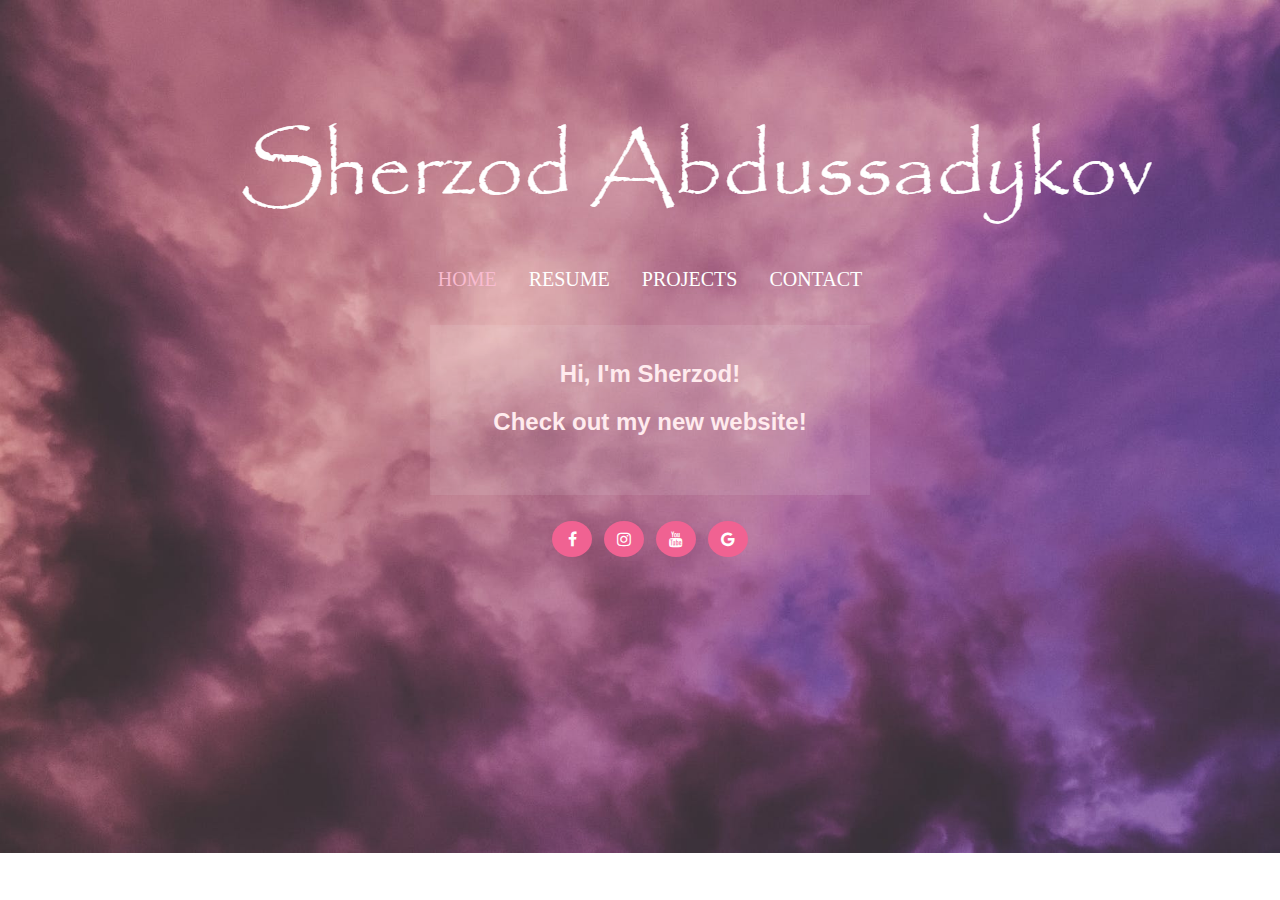
<file: index.html>
<!doctype html>
<html>
	<head>
		<title>Home</title>
		<link rel="stylesheet" type="text/css" href="style.css">
		<link rel="stylesheet" href="https://cdnjs.cloudflare.com/ajax/libs/font-awesome/4.7.0/css/font-awesome.min.css">
	</head>
	<body id="home">
		<div id="container" class="home-container">
			<header>
					<a href="./index.html"><img src="logo3.png" alt="SA" class="img-logo"></a>
					<nav>
					<ul>
						<li><a href="./index.html" class="active">Home</a></li>
						<li><a href="./resume.html">Resume</a></li>
						<li><a href="./portfolio.html">Projects</a></li>
						<li><a href="./contact.html">Contact</a></li>
					</ul>
					</nav>
			</header>
			<div>
				<div id="col1">
					<div id="About">
						<h2 id="firstheading">Hi, I'm Sherzod!</h2>
						<h2>Check out my new website!</h2>
					</div>
				</div>	
			</div>
			<footer>
				<a href="https://www.facebook.com/sherzod.abdussadykov" class="fa fa-facebook"></a>
				<a href="https://www.instagram.com/daydreamersher/" class="fa fa-instagram"></a>
				<a href="https://www.youtube.com/channel/UCgqqNO7muyym_eBImIQvhZw?view_as=subscriber" class="fa fa-youtube"></a>
				<a href="mailto:sabduss17@students.lcc.lt?subject=I Want to Hire You&body=Please send me your resume!" class="fa fa-google" ></a>
			</footer>
		</div>
	</body>
</html>
</file>
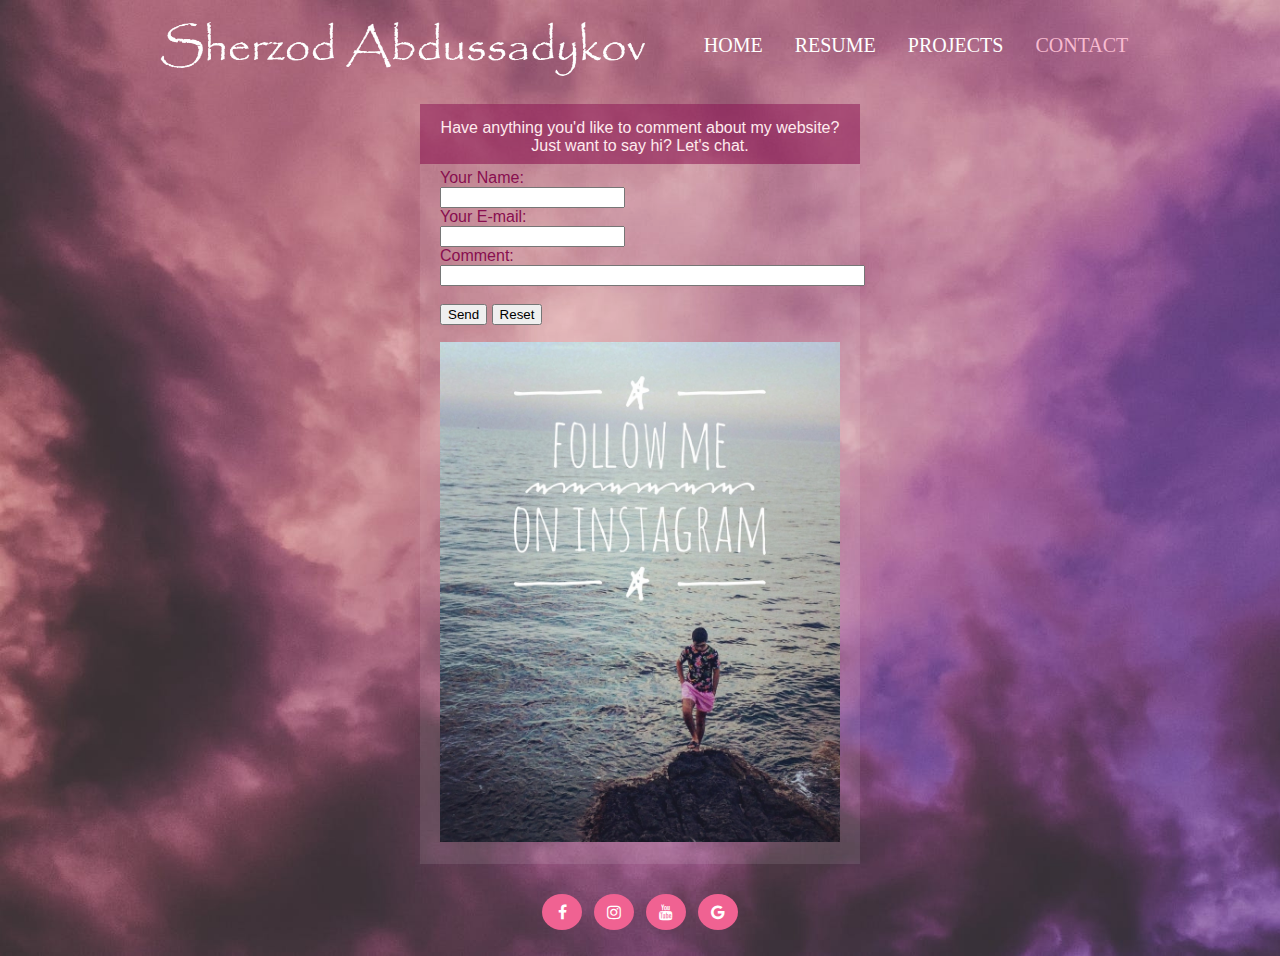
<file: contact.html>
<!doctype html>
<html>
	<head>
		<title>Contact</title>
		<link rel="stylesheet" type="text/css" href="style.css">
		<link rel="stylesheet" href="https://cdnjs.cloudflare.com/ajax/libs/font-awesome/4.7.0/css/font-awesome.min.css">
	</head>
	<body>
		<div id="page-container">
			<header>
				<nav>
					<ul>
						<li><a href="./index.html"><img src="logo3.png" alt="SA" class="img-logo2"></a></li>
						<div class="resume-nav">
						<li><a href="./index.html">Home</a></li>
						<li><a href="./resume.html">Resume</a></li>
						<li><a href="./portfolio.html">Projects</a></li>
						<li><a href="./contact.html" class="active">Contact</a></li>
						</div>
					</ul>
				</nav>
			</header>
			<div id="introcontact">
				<p>Have anything you'd like to comment about my website? Just want to say hi? Let's chat.</p>
			</div>
			<div id="About">
				<form action="mailto:sabduss17@students.lcc.lt" method="post" enctype="text/plain">
					Your Name:<br>
					<input type="text" name="name"><br>
					Your E-mail:<br>
					<input type="text" name="mail"><br>
					Comment:<br>
					<input type="text" name="comment" size="50"><br><br>
					<input type="submit" value="Send">
					<input type="reset" value="Reset">
				</form>
			</div>
			<div id="insta">
					<a href="https://www.instagram.com/daydreamersher/"><img src="insta.jpg" alt="SA"></a>
			</div>
			<footer id="contactfooter">
				<a href="https://www.facebook.com/sherzod.abdussadykov" class="fa fa-facebook"></a>
				<a href="https://www.instagram.com/daydreamersher/" class="fa fa-instagram"></a>
				<a href="https://www.youtube.com/channel/UCgqqNO7muyym_eBImIQvhZw?view_as=subscriber" class="fa fa-youtube"></a>
				<a href="mailto:sabduss17@students.lcc.lt?subject=I Want to Hire You&body=Please send me your resume!" class="fa fa-google" ></a>
			</footer>
		</div>
	</body>
</html>
</file>
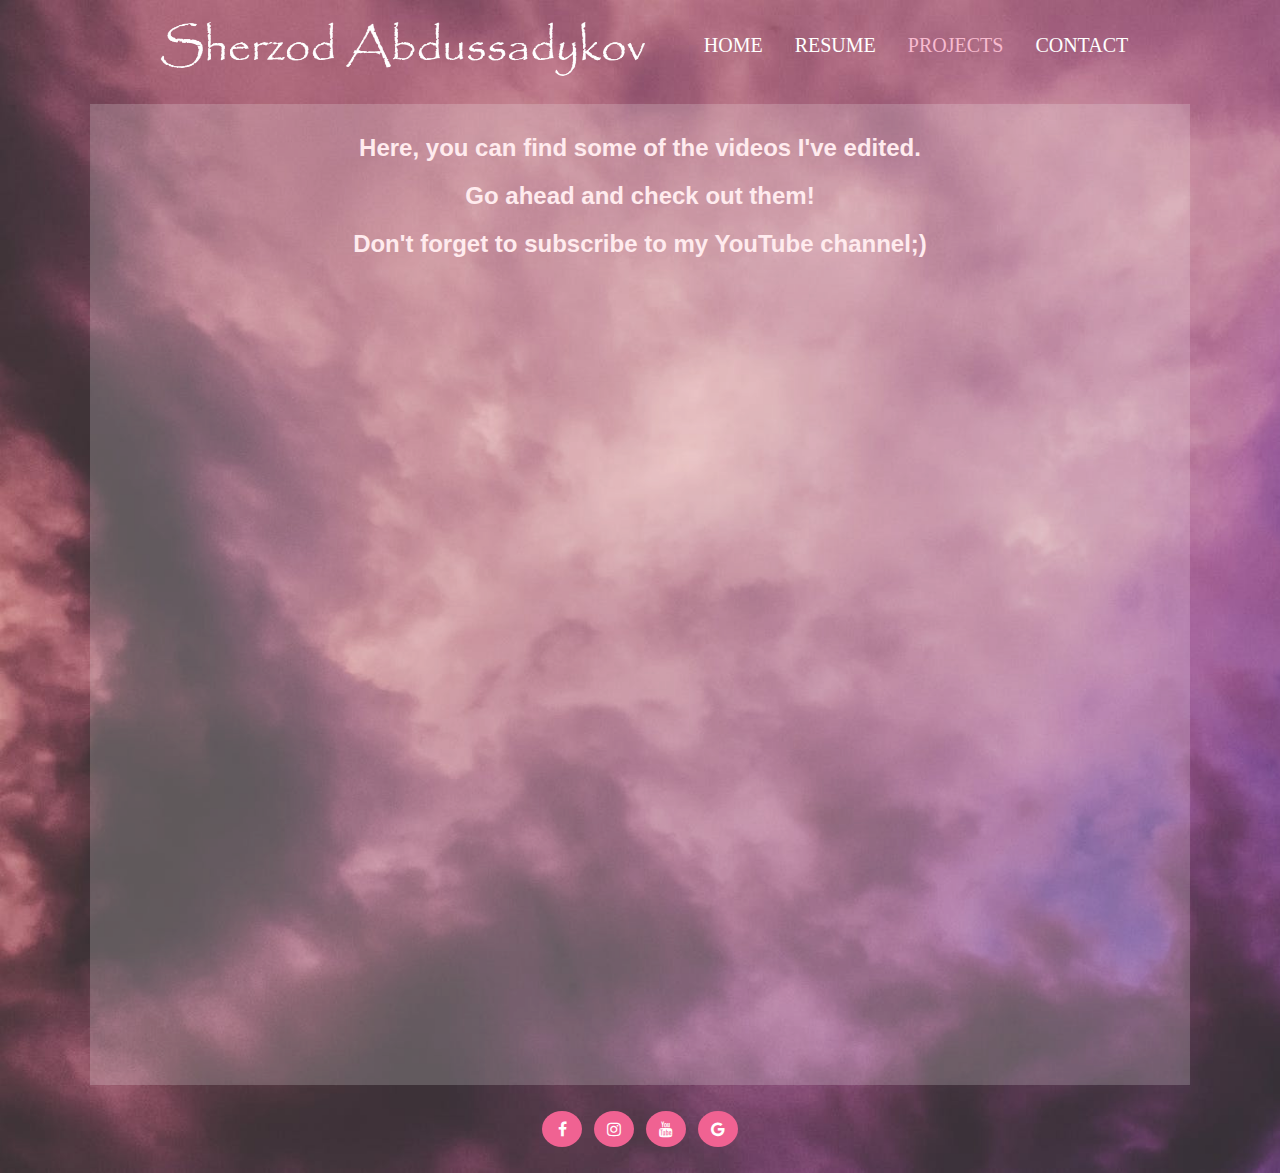
<file: portfolio.html>
<!doctype html>
<html>
	<head>
		<title>Projects</title>
		<link rel="stylesheet" type="text/css" href="style.css">
		<link rel="stylesheet" href="https://cdnjs.cloudflare.com/ajax/libs/font-awesome/4.7.0/css/font-awesome.min.css">
	</head>
	<body>
		<div id="page-container">
			<header>
				<nav>
					<ul>
						<li><a href="./index.html"><img src="logo3.png" alt="SA" class="img-logo2"></a></li>
						<div class="resume-nav">
						<li><a href="./index.html">Home</a></li>
						<li><a href="./resume.html">Resume</a></li>
						<li><a href="./portfolio.html" class="active">Projects</a></li>
						<li><a href="./contact.html">Contact</a></li>
						</div>
					</ul>
				</nav>
			</header>
			<div id="content">
				<div id="introportfolio">
					<h2>Here, you can find some of the videos I've edited.</h2>
					<h2>Go ahead and check out them!</h2>
					<h2>Don't forget to subscribe to my YouTube channel;)</h2>
				</div>
				 <iframe width="500" height="360" src="https://youtube.com/embed/5TfJ7nvND_0?" frameborder="0" allow="autoplay; encrypted-media" allowfullscreen></iframe>
				 <iframe width="500" height="360" src="https://www.youtube.com/embed/3gdI0sy6fsQ" frameborder="0" allow="autoplay; encrypted-media" allowfullscreen></iframe>
				 <iframe width="500" height="360" src="https://www.youtube.com/embed/myeKKf7qy0E" frameborder="0" allow="autoplay; encrypted-media" allowfullscreen></iframe>
				 <iframe width="500" height="360" src="https://www.youtube.com/embed/rDXxN-J-lIA" frameborder="0" allow="autoplay; encrypted-media" allowfullscreen></iframe>
			</div>
			<footer>
				<a href="https://www.facebook.com/sherzod.abdussadykov" class="fa fa-facebook"></a>
				<a href="https://www.instagram.com/daydreamersher/" class="fa fa-instagram"></a>
				<a href="https://www.youtube.com/channel/UCgqqNO7muyym_eBImIQvhZw?view_as=subscriber" class="fa fa-youtube"></a>
				<a href="mailto:sabduss17@students.lcc.lt?subject=I Want to Hire You&body=Please send me your resume!" class="fa fa-google" ></a>
			</footer>
		</div>
	</body>
</html>
</file>
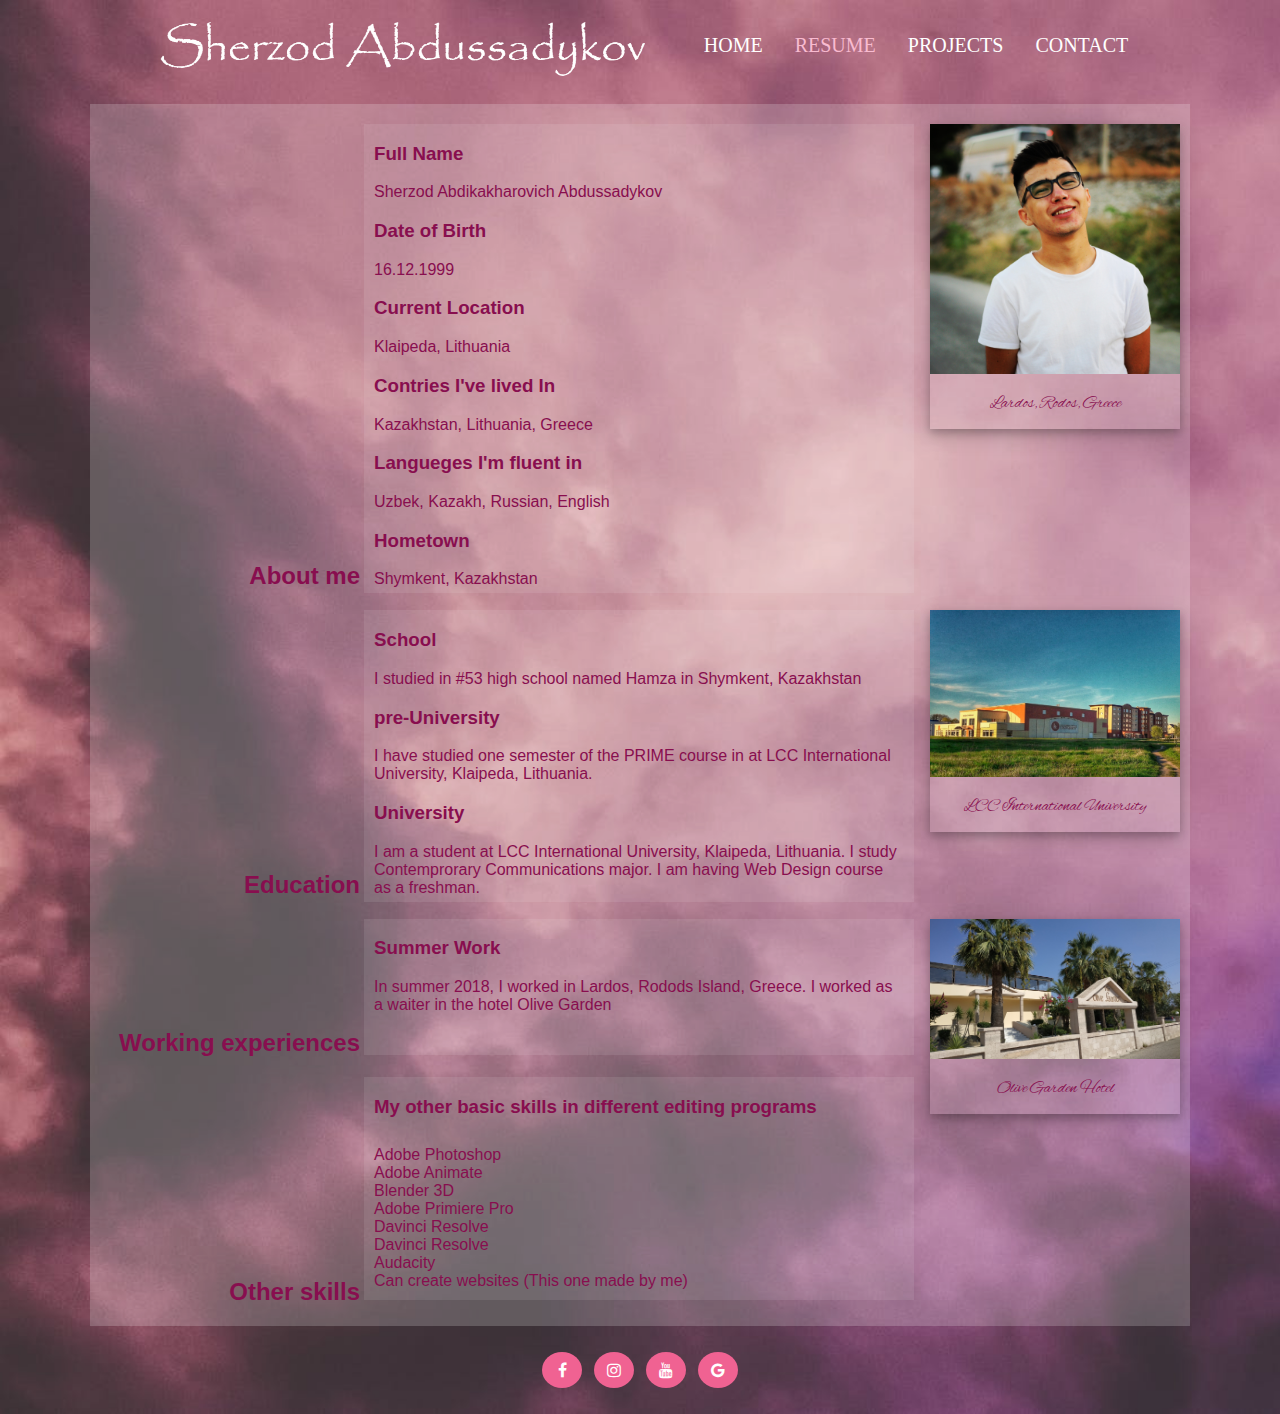
<file: resume.html>
<!doctype html>
<html>
	<head>
		<title>Resume</title>
		<link rel="stylesheet" type="text/css" href="style.css">
		<link rel="stylesheet" href="https://cdnjs.cloudflare.com/ajax/libs/font-awesome/4.7.0/css/font-awesome.min.css">
		<link href='https://fonts.googleapis.com/css?family=Akronim' rel='stylesheet'>
		<link href='https://fonts.googleapis.com/css?family=Alex Brush' rel='stylesheet'>
	</head>
	<body>
		<div id="page-container">
			<header>
				<nav>
					<ul>
						<li><a href="./index.html"><img src="logo3.png" alt="SA" class="img-logo2"></a></li>
						<div class="resume-nav">
						<li><a href="./index.html">Home</a></li>
						<li><a href="./resume.html" class="active">Resume</a></li>
						<li><a href="./portfolio.html">Projects</a></li>
						<li><a href="./contact.html">Contact</a></li>
						</div>
					</ul>
				</nav>
			</header>
			<div id="content">
					<div class="about">
						<div id="name">
							<h2>About me</h2>
						</div>
							<div id="aboutpic">
								<img src="sherzod.jpg" alt="Sherzod" id="picpic">
								<p id="polaroid">Lardos, Rodos, Greece</p>
							</div>
						<div id="info">
							<h3>Full Name</h3>
							<p>Sherzod Abdikakharovich Abdussadykov</p>
							<h3>Date of Birth</h3>
							<p>16.12.1999</p>
							<h3>Current Location</h3>
							<p>Klaipeda, Lithuania</p>
							<h3>Contries I've lived In</h3>
							<p>Kazakhstan, Lithuania, Greece</p>
							<h3>Langueges I'm fluent in</h3>
							<p>Uzbek, Kazakh, Russian, English</p>
							<h3>Hometown</h3>
							<p>Shymkent, Kazakhstan</p>
						</div>
					</div>
					<div class="education">
						<div id="name">
							<h2>Education</h2>
						</div>
						<div id="info">
							<h3>School</h3>
							<p>I studied in #53 high school named Hamza in Shymkent, Kazakhstan</p>
							<h3>pre-University</h3>
							<p>I have studied one semester of the PRIME course in at LCC International University, Klaipeda, Lithuania.</p>
							<h3>University</h3>
							<p>I am a student at LCC International University, Klaipeda, Lithuania. I study Contemprorary Communications major. I am having Web Design course as a freshman.</p>
						</div>
						<div id="educationpic">
							<img src="lcc.jpg" alt="Lcc" id="picpic">
							<p id="polaroid">LCC International University</p>
						</div>
					</div>
					<div class="education">
						<div id="name">
							<h2>Working experiences</h2>
						</div>
						<div id="info">
							<h3>Summer Work</h3>
							<p>In summer 2018, I worked in Lardos, Rodods Island, Greece. I worked as a waiter in the hotel Olive Garden</p>
							<br></br>
						</div>
						<div id="workpic">
							<img src="olivegarden.jpg" alt="Olive Garden Hotel" id="picpic">
							<p id="polaroid">Olive Garden Hotel</p>
						</div>
					</div>
					<div class="skills">
						<div id="name">
							<h2>Other skills</h2>
						</div>
						<div id="skillsinfo">
							<h3>My other basic skills in different editing programs</h3>
							<ul  id="resumeul">
								<li id="resumelist">Adobe Photoshop</li>
								<li id="resumelist">Adobe Animate</li>
								<li id="resumelist">Blender 3D</li>
								<li id="resumelist">Adobe Primiere Pro</li>
								<li id="resumelist">Davinci Resolve</li>
								<li id="resumelist">Davinci Resolve</li>
								<li id="resumelist">Audacity</li>
								<li id="resumelist">Can create websites (This one made by me)</li>
							</ul>
						</div>
						<div id="skillspic">
						</div>
					</div>
				</div>
			<footer>
				<a href="https://www.facebook.com/sherzod.abdussadykov" class="fa fa-facebook"></a>
				<a href="https://www.instagram.com/daydreamersher/" class="fa fa-instagram"></a>
				<a href="https://www.youtube.com/channel/UCgqqNO7muyym_eBImIQvhZw?view_as=subscriber" class="fa fa-youtube"></a>
				<a href="mailto:sabduss17@students.lcc.lt?subject=I Want to Hire You&body=Please send me your resume!" class="fa fa-google" ></a>
			</footer>
		</div>
	</body>
</html>
</file>
<file: style.css>
.home-container{
			width: 1100px;
			margin: 0 auto;
			padding: 100px 100px;
			text-align: center;
		}
		#page-container{
			width: 1100px;
			margin: 0 auto;
		}
		body {
			margin: 0;
			background: url(pexels-photo-1040473.jpeg);
			background-repeat: no-repeat;
			background-size: 100%;
			background-size: cover
		}
		header {
			width: 1100px;
		}
		#content {
			background-color: rgba(250, 250, 250, 0.2);
		}
		#About {
			background-color: rgba(250, 250, 250, 0.1);
			width: 440px;
			height: 170px;
			margin-left: auto;
			margin-right: auto;
		}
		#insta {
			background-color: rgba(250, 250, 250, 0.1);
			width: 440px;
			height: 530px;
			margin-left: auto;
			margin-right: auto;
			display: block;
		}
		#insta img {
			display: block;
			width: 400px;
			margin-left: auto;
			margin-right: auto;
		}
		form {
			color: #880E4F;
			font-family: Arial, sans-serif;
			padding-left: 20px;
			padding-top: 5px;
		}
		#col1 h2 {
			font-family: Noto Sans, sans-serif;
			color: #FFEBEE;
			text-align: center;
		}
		#firstheading {
			padding-top: 35px;
		}
		p {
			margin: 5px 10px;
		}
		.img-logo {
			padding-left: 90px;;
		}
		.img-logo2 {
			width: 500px;
		}
		footer {
			text-align: center;
			left: 0;
			bottom: 0;
			right: 0;
			padding: 1rem;
		}
		#introcontact {
			background-color: rgba(136, 14, 79, 0.5);
			width: 440px;
			height: 50px;
			margin-left: auto;
			margin-right: auto;
			font-family: Noto Sans, sans-serif;
			color: #FFEBEE;
			text-align: center;
			padding-top: 10px;
		}
		#introportfolio {
			margin-left: auto;
			margin-right: auto;
			font-family: Noto Sans, sans-serif;
			color: #FFEBEE;
			text-align: center;
			padding-top: 10px;
		}
		#contactfooter {
			padding-top: 20px;
		}
		nav {
			display:flex;
			justify-content:center;
			align-items:center;
		}
		ul {
			list-style-type: none;
			margin: 0;
			padding: 0;
			overflow: hidden;
		}
		li {
			float: left;
		}
		#resumeul {
			list-style-type: circle;
			overflow: hidden;
			float: none;
			padding: 10px;
		}
		#resumelist {
			float: none;
			color: #880E4F;
		}
		a {
			display: block;
			padding: 8px;
			font-family: Comic Sans MS, Comic Sans, cursive;
			font-size: 20px;
			text-transform: uppercase;
		}
		li a {
			display: block;
			color: white;
			text-align: center;
			padding: 14px 16px;
			text-decoration: none;
		}
		li a:hover {
			color: #F8BBD0;
		}
		.active {
			color: #F8BBD0;
		}
		.resume-nav {
			float: left;
			padding-top: 20px;
			padding-left: 20px;
			text-align: center;
		}
		.fa {
			  padding: 10px;
			  font-size: 20px;
			  width: 20px;
			  text-align: center;
			  text-decoration: none;
			  margin: 10px 4px;
			  border-radius: 75%;
			  display: inline-block;
			}
		.fa:hover {
			background: #F06292;
			opacity: 0.7;
		}
		.fa-facebook {
			background: #F06292;
			color: white;
			
		}
		.fa-instagram {
			background: #F06292;
			color: white;
			
		}
		.fa-youtube {
			background: #F06292;
			color: white;
			
		}
		.fa-google {
			background: #F06292;
			color: white;
			
		}
		.portrait {
			size: 360px;
		}
		.about {
			padding-top: 20px;
			padding-right: 10px;
		}
		.education {
			padding-right: 10px;
		}
		#name {
			width: 250px;
			display: inline-block;
			color: #880E4F;
			font-family: Arial, sans-serif;
			padding-left: 20px;
			text-align: right;
		}
		#info {
			width: 550px;
			background-color: rgba(250, 250, 250, 0.1);
			display: inline-block;
			color: #880E4F;
			font-family: Arial, sans-serif; 
		}
		#info h2 {
			padding-left: 5px;
		}
		#info h3 {
			padding-left: 10px;
		}
		#skillsinfo {
			width: 550px;
			display: inline-block;
			background-color: rgba(250, 250, 250, 0.1);
			color: white;
			font-family: Arial, sans-serif; 
		}
		#aboutpic {
			display: inline-block;
			float: right;
			width: 250x;
			background-color: rgba(250, 250, 250, 0.1);
			box-shadow: 0 4px 8px 0 rgba(0, 0, 0, 0.2), 0 6px 20px 0 rgba(0, 0, 0, 0.19);
			margin-bottom: 25px;
		}
		#aboutpic img {
			width: 250px;
		}
		#polaroid {
			text-align: center;
			padding: 10px 20px;
			font-family: 'Alex Brush'; font-size: 17px;
			color: #880E4F;
		}
		#educationpic {
			display: inline-block;
			float: right;
			display: inline-block;
			float: right;
			width: 250x;
			background-color: rgba(250, 250, 250, 0.1);
			box-shadow: 0 4px 8px 0 rgba(0, 0, 0, 0.2), 0 6px 20px 0 rgba(0, 0, 0, 0.19);
			margin-bottom: 25px;
		}
		#educationpic img {
			width: 250px;
		}
		#workpic {
			display: inline-block;
			float: right;
			display: inline-block;
			float: right;
			width: 250x;
			background-color: rgba(250, 250, 250, 0.1);
			box-shadow: 0 4px 8px 0 rgba(0, 0, 0, 0.2), 0 6px 20px 0 rgba(0, 0, 0, 0.19);
			margin-bottom: 25px;
		}
		#workpic img {
			width: 250px;
		}
		#skillsinfo h3 {
			color: #880E4F;
			font-family: Arial, sans-serif; 
			padding-left: 10px;
		}
		iframe {
			margin: 20px 20px;
		}
</file>
